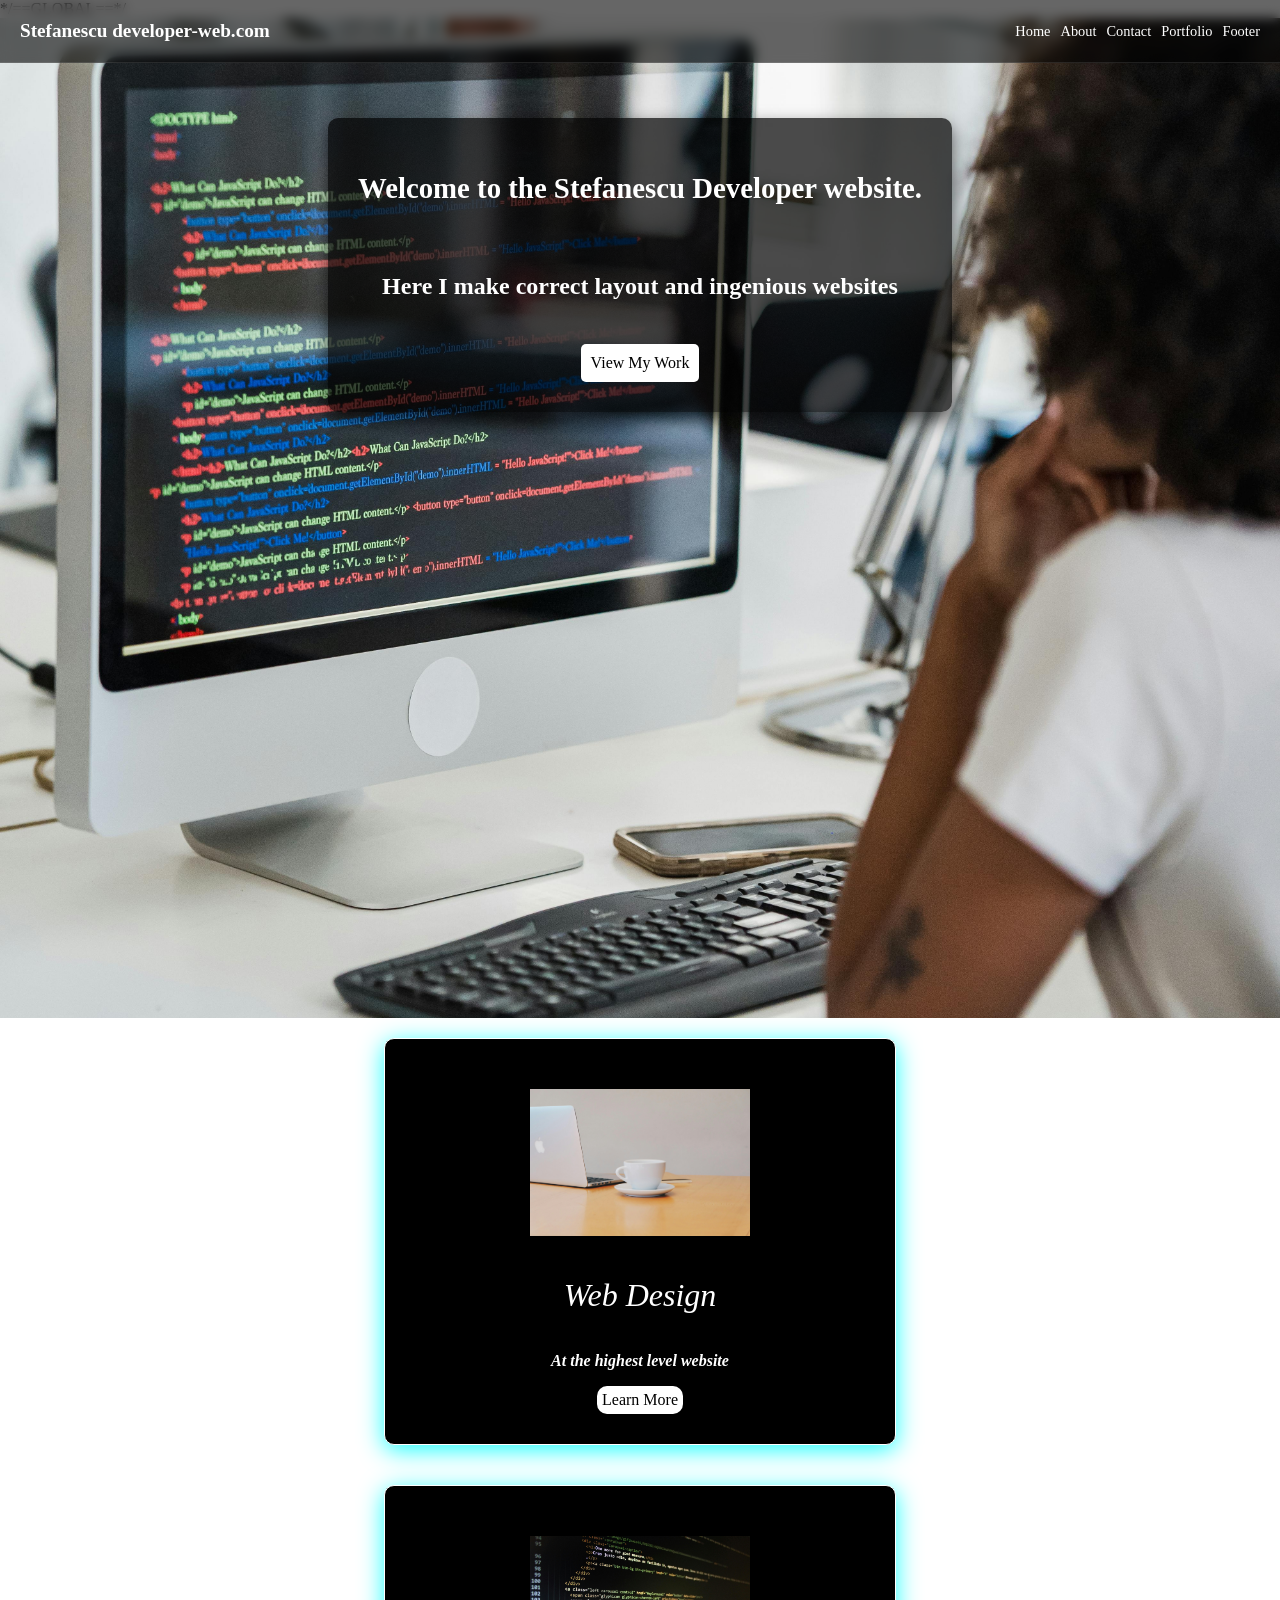
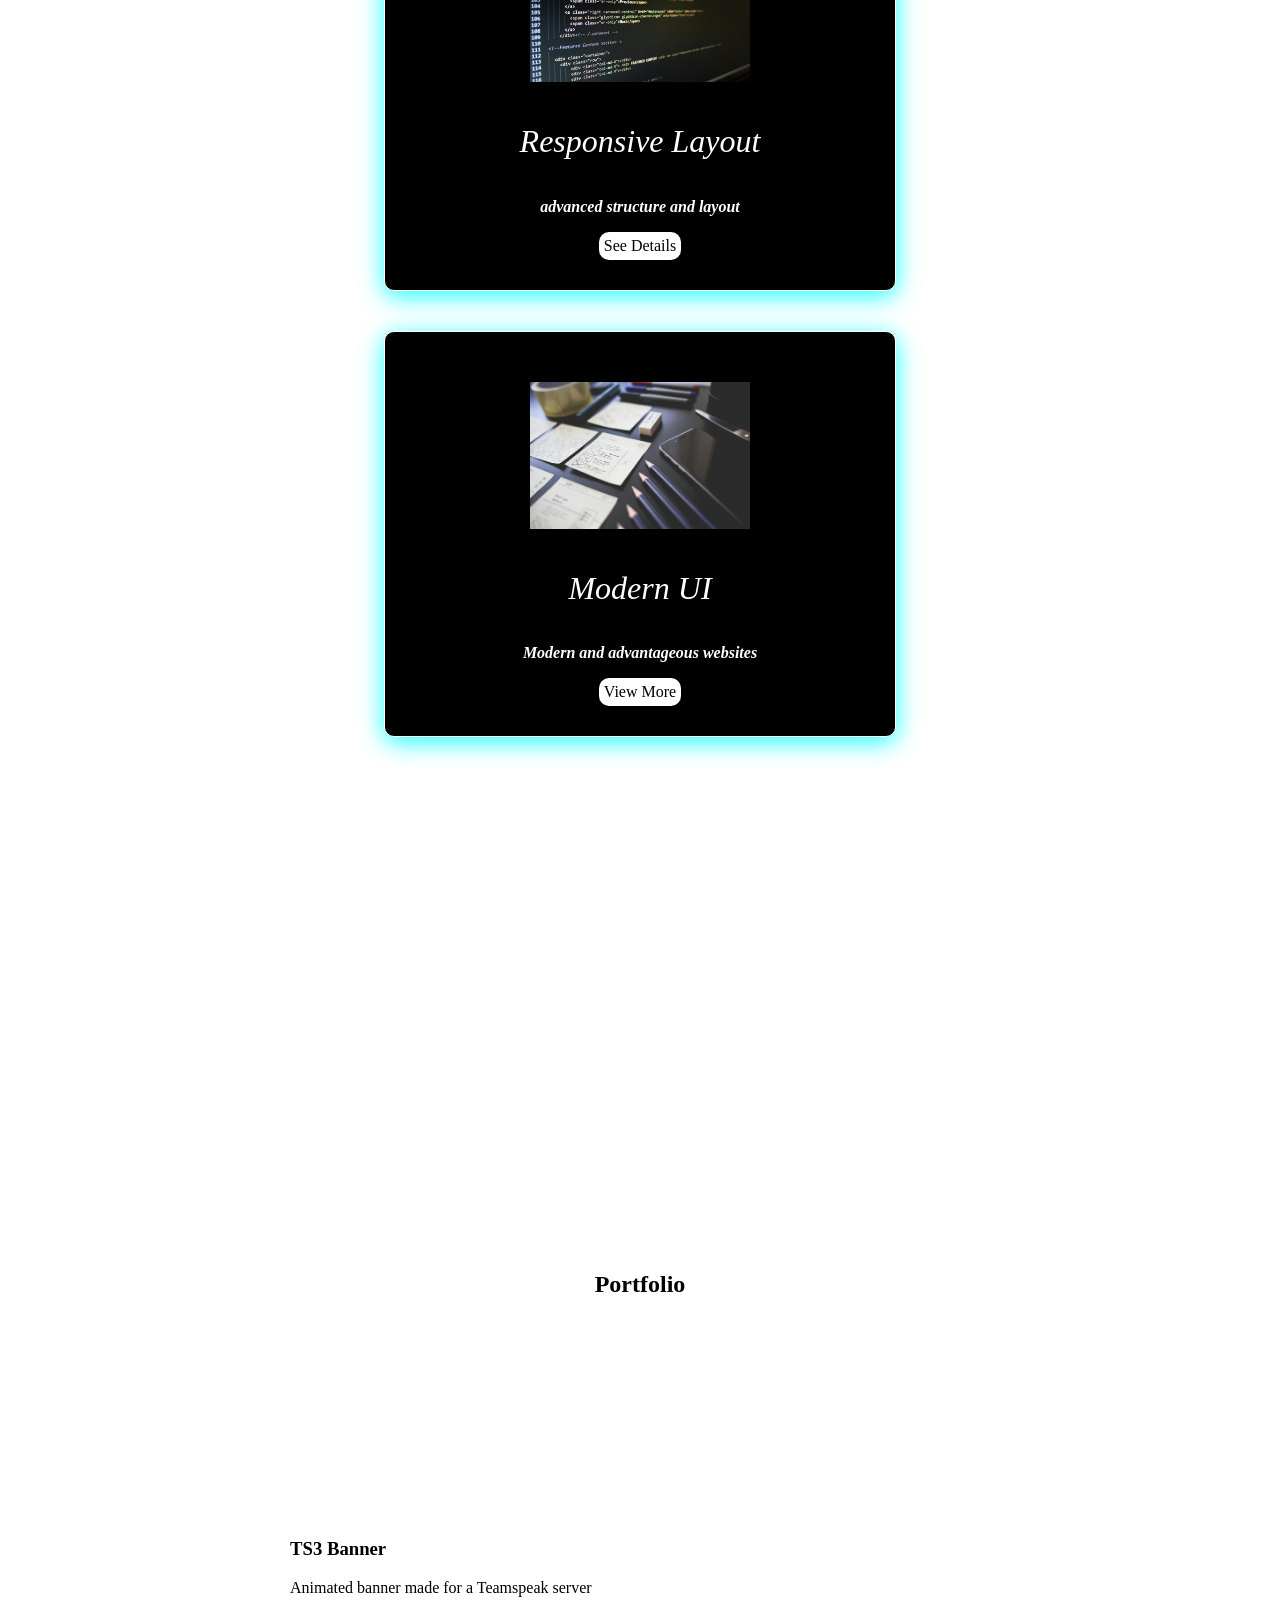
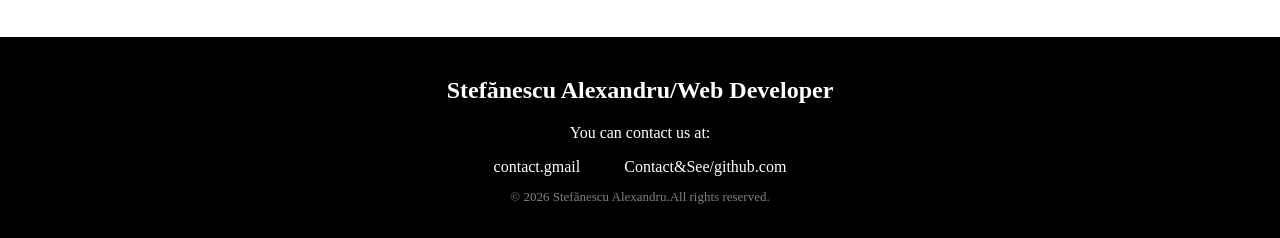
<file: index.html>
<!DOCTYPE html>
<html>
    <head>
        */==GLOBAL==*/

        <meta charset="utf-8">
        <meta name="viewport" content="width=device-width, initial-scale=1.0">
        <title>recap la site 4weeks</title>
        <link rel="stylesheet" href="style12.css">
    </head>
    <body>
        

        <div class="navbar">
     <a href="#" class="logo">Stefanescu developer-web.com</a>
        <div class="links-container">
        <a href id ="#home" class="links">Home</a>
        
        <a href  ="#content-section" class="links">About</a>
        <a href="https://wa.me/40727517863" class="links">Contact</a>
       <a href ="#Portfolio" class="links">Portfolio</a>
       <a href ="#Footer" class="links">Footer</a>
            </div>
        </div>
       


        <section class="hero">
            <div class="hero-overlay"></div>
         <div class="hero-content">

         <h1>Welcome to the Stefanescu Developer website.</h1>
         <p>Here I make correct layout and ingenious websites</p>
          <a href="#container-complet" class="btn-2">View My Work</a>
         </div>
         </section>
         
        <div id="container-complet" class="container-complet">
            <div class="card">
                <img src="pexels-pixabay-257894.jpg" alt="invatare 4 sapt site ">
        <h1>Web Design</h1>
        <p>At the highest level website</p>
        <a href="#" class="btn-1">Learn More</a>
        
       </div>
       <div class="card">
        <img src="pexels-pixabay-270360.jpg" alt="invatare 4 sapt site">
        <h1>Responsive Layout</h1>
        <p>advanced structure and layout</p>
        <a href="#" class="btn-1">See Details</a>
       </div>
       <div class="card">
        <img src="pexels-pixabay-273230.jpg" alt="invatare 4 sapt site">
        <h1>Modern UI</h1>
        <p>Modern and advantageous websites</p>
        <a href="#" class="btn-1"> View More</a>
       </div>
        </div>
        <div id="section-container">
        <div id="content-section">
            <h1>Building Clean and Modern Web Experiences</h1>
            <p> We create modern, responsive, and visually clean websites designed to give users a smooth experience 
and help businesses stand out online. Every detail is carefully crafted to combine performance, 
simplicity, and elegant design.</p>
        </div>
        </div>
        <section id="Portfolio">
            <h2 class="section-title">Portfolio</h2>

            <div class="portfolio-container">
                <div class="portfolio-card show">
                    <video class="bg-video" autoplay muted loop playsinline>
                        
                        <source src="bannerts3inc2pagini-Personal-MicrosoftEdge2026-03-1213-52-02-ezgif.com-crop-video.mp4" type="video/mp4">
                        </video>
                    <div class="container-banner">
                    <h3>TS3 Banner</h3>
                    <p>Animated banner made for a Teamspeak server</p>
                    </div>
                </div>
                

                </div>
            </div>
        </section>
        <footer>
            <div class="container-footer">
                <div id="Footer">
                <h2>Stefănescu Alexandru/Web Developer</h2>
                <p>You can contact us at:</p>
                <div class="links-footer">
                    <a href="mailto:stefanescualex284@gmail.com" class="links-2">contact.gmail</a>
                    <a href="https://github.com/Alexandru Stefanescu" class="links-2">Contact&See/github.com</a>
                    </div>
                    <div class="bottom-footer">
                         <p>&copy; 2026 Stefănescu Alexandru.All rights reserved.</p>
                    </div>
                    
                    
            </div>
        </footer>
        
        
        <script src="java.js"></script>
        
    </body>
</html>
</file>
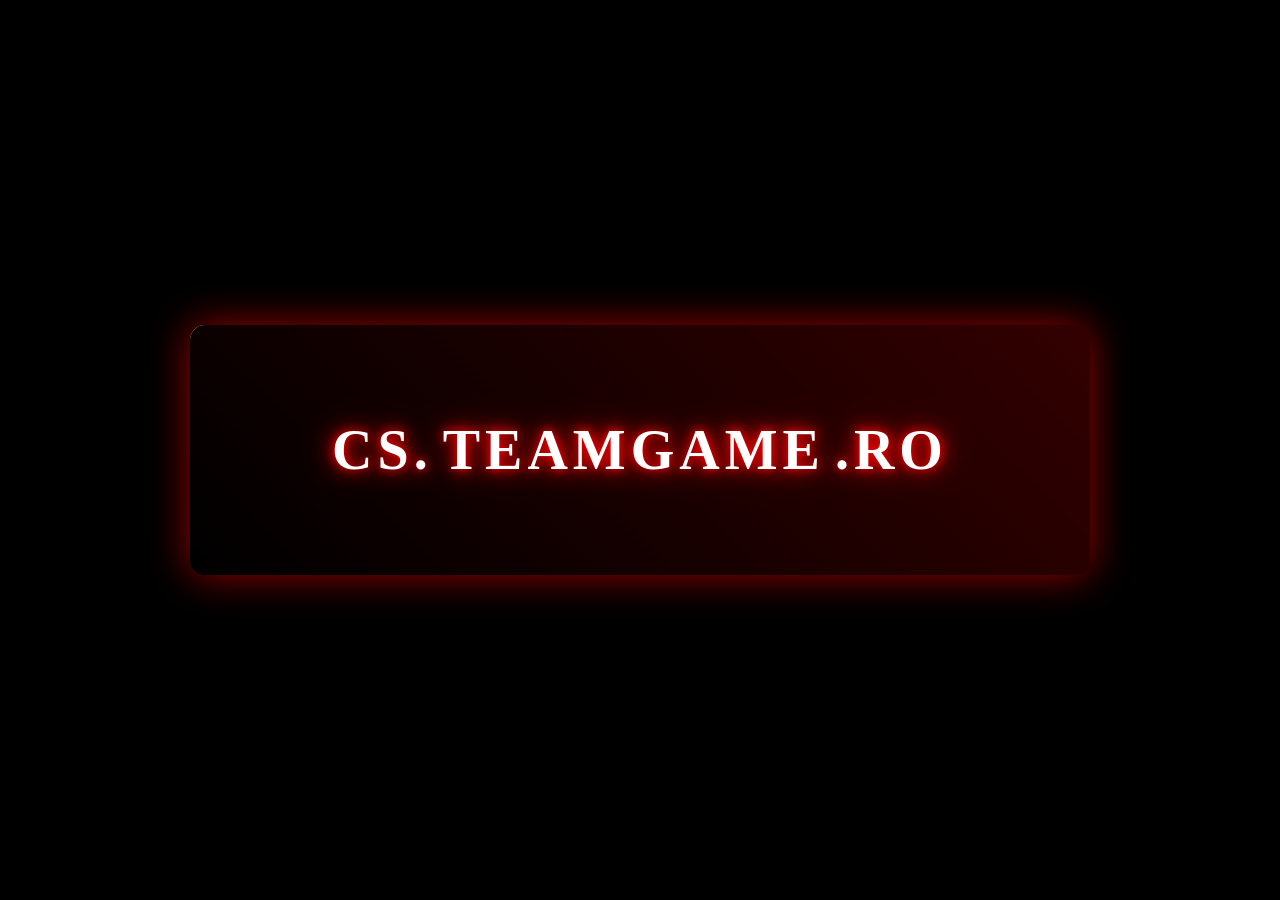
<file: banner ts3/ts3_banner/indexx.html>
<!DOCTYPE html>
<html lange="ro">
    <head>
        <meta charser="utf-8">
        <meta name="description" content="banner Ts3">
        <title>banner ts3</title>
        <link rel="stylesheet" href="stylee.css">
    </head>
    <body>
        <div class="banner">
            <video autoplay muted loop playsinline class="bg-video">
                <source src="14338591_1920_1080_24fps.mp4" type="video/mp4">
            </video>
            <div class="overlay"></div>
            <div class="line"></div>

            <div class="content">
                <span class="title">
                    <span class="shake"><span><strong>CS.</strong></span></span>
                    <span class="shake"><span><strong>TEAMGAME</strong></span></span>
                    <SPAN class="shake"><span><strong>.RO</strong></span></SPAN>
                </h1>
            </div>
        </div>
           
            
            
        </section>
        <script src="scriptt.js"></script>
    </body>
</html>
</file>
<file: style12.css>
/* body html si pagina browser*/
body{margin:0; padding:0;}
html{scroll-behavior: smooth;}
#footer{
    scroll-margin-top:100px;
}
/*NAVBAR=====*/
.navbar{
    background-color:black;
    padding:20px;
    justify-content: space-between;
    display:flex;
    align-items: center;
    top:0;
    position:fixed;
    width:100%;
    box-sizing: border-box;
    z-index:10;
    background: rgba(0,0,0,0.6);
    backdrop-filter: blur(6px);
    border-bottom:1px solid rgba(255,255,255,0.1) ;
    
}
/*TOT CE TINE DE LINKS + LOGO*/
.links-container{
    display:flex;
    gap:70px;
    
}
.links{
    color:white;
    text-decoration: none;
    transition:all 0.25s ease;
    
    
}
.links:hover{
    color:red;
    text-decoration: underline;
}
.logo{
  color:white;
  font-weight: bold;
  font-size:1.2rem ;
  text-decoration: none;
  margin-right: auto;
  
}


/*====SECTIUNEA HERO===*/
.hero{
    display:flex;
    height:100vh;
    padding-top:100px;
    flex-direction: column;
    justify-content: flex-start;
    align-items: center;
    background: url("pexels-mizunokozuki-12903294.jpg") center/cover no-repeat;
    min-height: 100vh;
    position:relative;
    z-index:1;
    
    
    
    
}
.hero::before{
    display: none;
    content:"";
    position:absolute;
    z-index:0;
    background: rgba(0 ,0 ,0 ,0.4);
   
}

.hero-content{
    
    max-width:350px;
    display:flex;
    flex-direction: column;
    justify-content: center;
    gap:20px;
    padding:30px;
    border-radius:10px;
    transition: all 0.25s ease;
    align-items:center;
    box-shadow: 0 8px 18px rgba(0,0,0,0.65);
    background: rgba(0,0,0,0.7);
    position:relative;
    z-index:1;
}
.btn-2{
    background-color:white;
    text-decoration: none;
    padding:10px;
    border-radius:5px;
    color:black;
    transition: all 0.25s ease;
}
.btn-2:hover{
    transform:translateY(5px) scale(1.04);
    text-decoration: underline;
    color:red;
}



.hero-content:hover{
    transform:translateY(3px) scale(1.03);
    color:black;
}
.hero-content p{
    color:white;
    font-size: 1.5rem;
    font-weight: bold;
}
.hero-content h1{
    color: white;
    font-weight: bold;
    font-size: 1.8rem;
}
/* content-section & css */
#section-container{
    backdrop-filter: blur(10px);
    padding:96px;
    gap:40px;
    scroll-margin-top:100px;
   
}
#content-section{
    width:100%;
    background:rgba(0,0,0,0.2);
    border-radius: 5px;
    box-sizing: border-box;
    justify-content: center;
    align-items: center;
    text-align: center;
    box-shadow: 0 8px 18px rgba(0,0,0,0.65);
    padding: 60px 20px;
    margin:auto;
    max-width: 700px;
    line-height: 1.6;
   
    
    
}
#content-section h1 {
    padding:24px;
    background:rgba(255,255,255,0.2);
     box-shadow: 0 3px 8px rgba(0,0,0,0.5);
   
}
#content-section p{
    padding:24px;
    background:rgba(255,255,255,0.2);
    box-shadow: 0 3px 8px rgba(0,0,0,0.5);
      
  
}



/*====CONTAINER PENTRU CARD+CARDUL IN SINE*/
.container-complet{
    display: flex;
    max-width: 1100px;
    width: 100%;
    gap:40px;
    padding:40px 80px;
    box-sizing: border-box;
    margin:0 auto;
    text-align: center;
    justify-content: center;
    align-items: center;
    scroll-margin-top: 80px;
    
}


    



/*===cards-color+hover==*/
.card{
    display: flex;
    width:100%;
    max-width: 450px;
    padding:40px 80px;
    border-radius:10px;
    background-color:black;
    border:1px solid white;
    transition:all 0.25s ease-in;
    box-shadow: 0 5px 25px rgba(0,255,255,0.90);
    position:relative;
    overflow: hidden;
    z-index: 1;
    justify-content: flex-start;
    align-items: center;
    text-align: center;
    flex-direction: column;

}

.card h1{
    color:white;
    font-weight:400 ;
    font-style: oblique;
    transition:color 0.2s ease, transform 0.2s ease;
    z-index:1;
    
}
.card:hover h1{
  color:black;
   transform:translateY(-5px);

}
.card p{
    color:white;
    font-weight: 600;
    font-style: oblique;
    transition:color 0.2s ease;
    z-index:1;
   
}
.card:hover p{
    color:black;
    transform:translateY(-5px);
}
.card:hover{
    transform: translateY(-10px) scale(1.02);
    background:linear-gradient(aqua,white);
    color:white;
    box-shadow: 0 5px 25px rgba(0,0,0,0.65);
    
}
.card::before{
    content:"";
    position:absolute;
    top:0;
     left:0;
    width: 100%;
     height:100%;
    background-color: rgba(255,255,155,0.15);
    opacity:0;
    border-radius:10px;
    z-index:0;
    transition: opacity 0.5s ease-in-out, transform 0.5s ease-in-out;
    transform:translateX(-100%);
    

}
.card:hover::before{
    opacity:1;
    transform:translateX(0);
    background: linear-gradient(red,purple);
}
.card img{
    width:300px;
    border-radius:10px;
    padding:20px 40px;
    box-sizing: border-box;
    overflow: hidden;
    position:relative;
    transition:all 0.25s ease-in-out;
}
.card:hover img{
   transform:translateY(5px) scale(1.1);
}
/*==btn color+hover*/
#btn{
    display:inline-block;
    padding:5px;
    text-align: center;
    justify-content: center;
    align-items: center;
    flex-direction: column;
    border-radius:10px;
    box-shadow: 0 3px 8px white;
    transition: all 0.25s ease;
    position:relative;
    z-index:1;
    
    
}
#btn:hover{
    background-color:blue;
    color:white;
    transform:translateY(3px) scale(1.05);
}
.btn-1{
    background-color:white;
    display: flex;
    padding:5px;
    border-radius:10px;
    text-align: center;
    justify-content: center;
    flex-direction: column;
    text-decoration: none;
    color:black;
    position:relative;
    transition: all 0.25s ease;
}
.btn-1:hover{
  transform:translateY(-5px) scale(1.04);
  color:red;
  text-decoration: underline;
}
/* footer id-section*/
footer{
    background:black;
    color:white;
    width:100%;
}
.container-footer{
    max-width:1200px;
    padding:20px;
    justify-content: center;
    align-items: center;
    text-align: center;
    margin:0 auto;
}
.links-2{
    text-decoration: none;
   padding: 20px;
   color:white;
   transition:all 0.25s ease;
   
    
}
.links-2:hover{
    color:red;
    text-decoration: underline;
}
footer h2{
    margin-right:auto;
}
.bottom-footer p{
    color:grey;
    align-items: center;
    justify-content: center;
    text-align: center;
    flex-direction: column;
    font-size: small;
   
}
/* banner ts3 din portfolio*/
.container-banner{
    max-width: 700px;
    padding:0 20px;
    margin:40px auto;
    
    
}
.banner-ts3{
    display:block;
    max-width: 400px;
    margin-bottom:40px;
    height:160px;
    object-fit: cover;
    object-position: center;
    width:100%;
    border-radius:15px;
    margin:20px auto;
    box-shadow: 0 5px 15px rgba(0,0,0,0.65);
    transition: all 0.25s ease-in-out;
    
}
.banner-ts3:hover{
    transform: translateY(5px) scale(1.05);
    box-shadow: 0 5px 15px rgba(255,0,0,1);
}

.portfolio-card{
    opacity:0;
    transform: translateY(50px);
    transition: all 0.8s ease;
}
.portfolio-card.show{
    opacity:1;
    transform: translateY(0);
}
/*section id*/
#home,
#about,
#services,
#portfoliu,
#top-footer{
    scroll-margin-top:100px;
}
@media (max-width:768px){
    .navbar{
        padding:15px;
    }
}
.links-container{
    gap:10px;
    font-size:0.9rem;

}
.container-complet{
    width:100%;
    flex-direction: column;
    padding:20px;
}
.card{
    width:100%;
    padding:30px;

}
.hero-content{
    max-width:100%;

}
#section-container{
    padding:40px 20px;
}
#content-section{
    padding:40px 20px;
}
.bg-video{
    display:block;
    width:100%;
    max-width:700px;   /* controlează mărimea */
    height:160px;      /* mai mic și clean */
    margin:40px auto;  /* centrează + spațiu */
    object-fit:cover;
    border-radius:15px;

}
h2{
    display: flex;
    justify-content: center;
    align-items: center;
    text-align: center;
    flex-direction: column;
}
</file>
<file: banner ts3/ts3_banner/stylee.css>
body,html{
    margin:0;
    padding:0;
    height:100%;
    display:flex;
    justify-content:center;
    align-items:center;
    background-color:#000;
}

.banner{
    width:900px;
    height:250px;
    position:relative;
    border-radius:15px;
    overflow:hidden;
    box-shadow: 0 0 40px rgba(255,0,0,0.6);
}

/* VIDEO */
.bg-video{
    position:absolute;
    top:0;
    left:0;
    width:100%;
    height:100%;
    object-fit:cover;
}


.overlay{
    position:absolute;
    top:0;
    left:0;
    width:100%;
    height:100%;
    background: linear-gradient(45deg , rgba(0,0,0,0.4), rgba(255,0,0,0.2));
    animation: overlayMove 5s linear infinite;
}


.content{
    position:relative;
    z-index:2;
    height:100%;
    display:flex;
    justify-content:center;
    align-items:center;
}

.title{
    color:white;
    font-size:3.5rem;
    letter-spacing:5px;
    text-transform:uppercase;
    display:flex;
    gap:10px;
}
.title .shake{
    display: inline-block;
    animation: floatShake 3s ease-in-out infinite;
}
.title .shake span{
    display: inline-block;
    text-shadow:0 0 10px red, 0 0 20px red, 0 0 40px darkred;
    animation: glitchPop 2s ease-in-out infinite alternate;
}

.title span{
    display:inline-block;
    text-shadow:
        0 0 10px red,
        0 0 20px red,
        0 0 40px darkred;
    
    
    animation: floatShake 3s ease-in-out infinite, glitchPop 2s ease-in-out infinite alternate;
}
.title span:nth-child(1){ animation-delay:0s, 0s; }
.title span:nth-child(2){ animation-delay:0.1s, 0.2s; }
.title span:nth-child(3){ animation-delay:0.2s, 0.4s; }


@keyframes floatShake{
    0%   { transform: translate(0,0) rotate(0deg); }
    25%  { transform: translate(-2px,-2px) rotate(-1deg); }
    50%  { transform: translate(2px,2px) rotate(1deg); }
    75%  { transform: translate(-1px,1px) rotate(-0.5deg); }
    100% { transform: translate(0,0) rotate(0deg); }
}


@keyframes glitchPop{
    0%   { transform: scale(1); opacity:1; }
    20%  { transform: scale(1.1); opacity:0.9; }
    40%  { transform: scale(0.95); opacity:1; }
    60%  { transform: scale(1.05); opacity:0.95; }
    80%  { transform: scale(1.02); opacity:1; }
    100% { transform: scale(1); opacity:1; }
}
@keyframes overlayMove{
    0%{ background-position:0 0; }
    100%{background-position:200% 200%; }
}
.banner {
    position: relative;
    width: 900px;
    height: 250px;
    border-radius: 15px;
    overflow: hidden;
    box-shadow: 0 0 40px rgba(255,0,0,0.6);
}


.banner::before {
    content: "";
    position: absolute;
    top: -3px;
    left: -3px;
    width: calc(100% + 6px);
    height: calc(100% + 6px);
    border: 3px solid yellow;
    border-radius: 18px;
    box-shadow: 0 0 15px yellow, 0 0 30px orange;
    pointer-events: none;
    z-index: 3;

    
    transform-origin: center center;
    animation: rotateLine 3s linear infinite;
}

@keyframes rotateLine {
    0% { transform: rotate(0deg); }
    100% { transform: rotate(360deg); }
}
</file>
